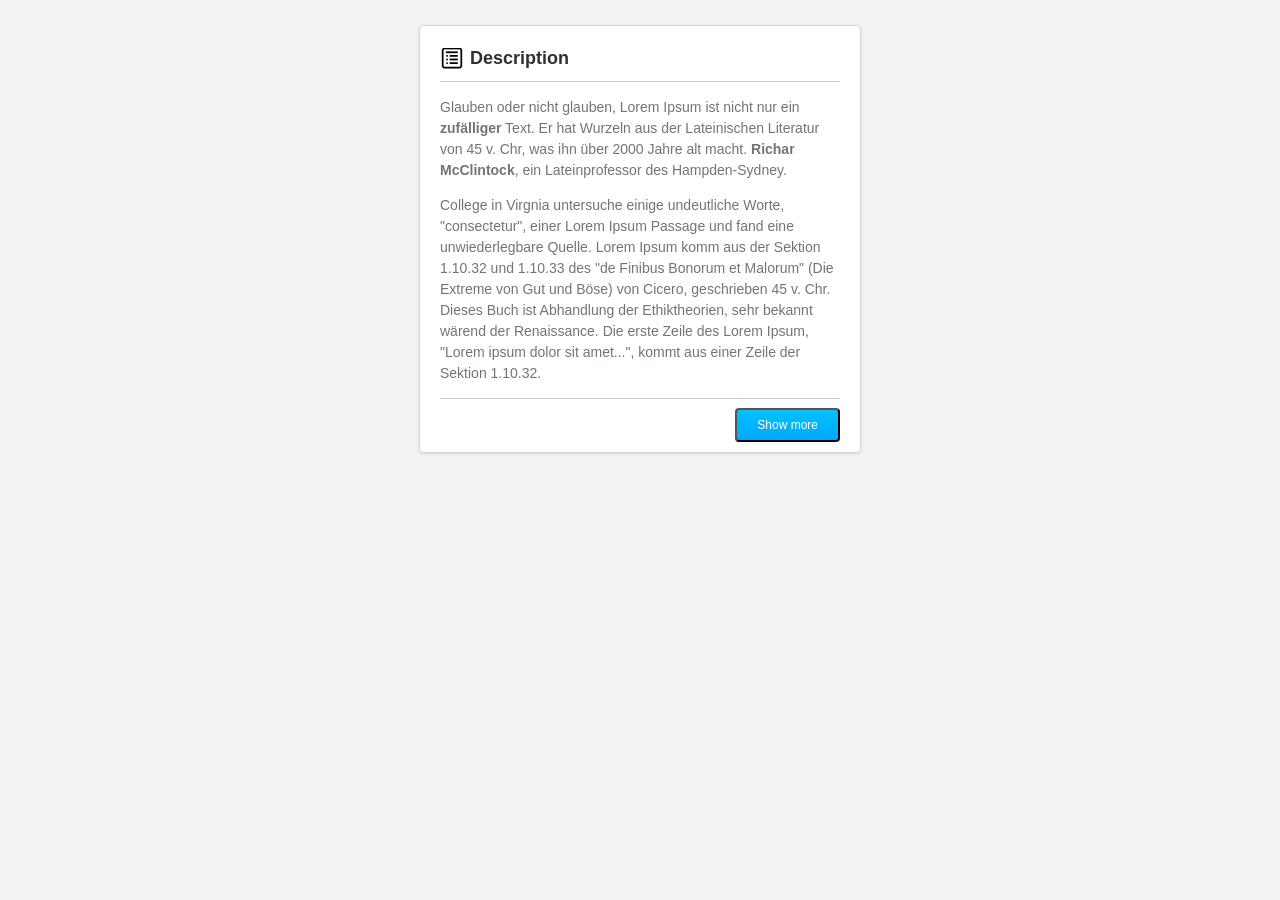
<file: app/index.html>
<!doctype html>
<html>
  <head>
    <meta charset="utf-8">
    <title>Description Module</title>
    <meta name="description" content="">
    <meta name="viewport" content="width=device-width, initial-scale=1">
    <!-- Place favicon.ico and apple-touch-icon.png in the root directory -->

    <!-- build:css styles/application.css -->
    <link rel="stylesheet" href="styles/reset.css">
    <link rel="stylesheet" href="styles/application.css">
    <!-- endbuild -->
  </head>
  <body>
    <div class="l-container">
        <div class="content">
            <h1><span class="icon-desc"></span>Description</h1>
            <hr>
            <p>
                Glauben oder nicht glauben, Lorem Ipsum ist nicht nur ein <b>zufälliger</b> Text. Er hat Wurzeln aus der Lateinischen Literatur von 45 v. Chr, was ihn über 2000 Jahre alt macht. <b>Richar McClintock</b>, ein Lateinprofessor des Hampden-Sydney.
            </p>
            <p>
                College in Virgnia untersuche einige undeutliche Worte, "consectetur", einer Lorem Ipsum Passage und fand eine unwiederlegbare Quelle. Lorem Ipsum komm aus der Sektion 1.10.32 und 1.10.33 des "de Finibus Bonorum et Malorum" (Die Extreme von Gut und Böse) von Cicero, geschrieben 45 v. Chr. Dieses Buch ist Abhandlung der Ethiktheorien, sehr bekannt wärend der Renaissance. Die erste Zeile des Lorem Ipsum, "Lorem ipsum dolor sit amet...", kommt aus einer Zeile der Sektion 1.10.32.
            </p>
            <div id="hideMe" style="display: none">
                <p class="separator">
                    <img src="images/separator.png" alt="separator" />
                </p>
                <h1>House rules</h1>
                <p>Der Standardteil von Lorem Ipsum, genutzt seit 1500, ist reproduziert für die, die es interessiert. Sektion 1.10.32 und 1.10.33 von "de Finibus Bonorum et Malroum" von Cicero sind auch reproduziert in ihrer Originalform, abgeleitet von der Englischen Version aus von 1914 (H. Rackham).</p>

            </div>
            <hr>
            <button id="toggle" class="btn right">Show more</button>
        </div>
    </div>
    <!-- build:js scripts/main.js -->
    <script src="scripts/main.js"></script>
    <!-- endbuild -->
  </body>
</html>
</file>
<file: app/styles/application.css>
body {
  background: #f2f2f2;
}

.l-container {
    background:#fff;
    width: 400px;
    border-radius: 4px;
    margin: 25px auto;
    padding: 10px 20px;
    box-shadow: 0 1px 3px rgba(0,0,0, .1);
    border: 1px solid #d3d3d3;
    overflow: hidden;
}

.l-container .icon-desc {
    background: url(../images/icon-description.png) no-repeat 0 -2px;
    padding-right: 30px;
    float: left;
    height: 24px;
}

.l-container hr {
    display: block;
    height: 1px;
    border: 0;
    border-top: 1px solid #ccc;
}

.l-container h1 {
    font-size: 18px;
    font-weight: bold;
    color: #303030;
}

.l-container p {
    font-size:14px;
    color: #70747c;
    line-height:21px;
}

.l-container .separator {
    text-align: center;
    padding: 20px 0;
}

.l-container .btn {
    background: #01c2fb;
    background-image: -webkit-linear-gradient(top, #01c2fb, #03a7ff);
    background-image: -moz-linear-gradient(top, #01c2fb, #03a7ff);
    background-image: -ms-linear-gradient(top, #01c2fb, #03a7ff);
    background-image: -o-linear-gradient(top, #01c2fb, #03a7ff);
    background-image: linear-gradient(to bottom, #01c2fb, #03a7ff);
    -webkit-border-radius: 4px;
    -moz-border-radius: 4px;
    border-radius: 4px;
    color: #fff;
    font-size: 12px;
    padding: 8px 20px 8px 20px;
    text-decoration: none;
}

.l-container .btn:hover {
    background: #3498db;
    background-image: -webkit-linear-gradient(top, #3498db, #3cb0fd);
    background-image: -moz-linear-gradient(top, #3498db, #3cb0fd);
    background-image: -ms-linear-gradient(top, #3498db, #3cb0fd);
    background-image: -o-linear-gradient(top, #3498db, #3cb0fd);
    background-image: linear-gradient(to bottom, #3498db, #3cb0fd);
    text-decoration: none;
}

/*Common styles*/
.left {
    float: left;
}
.right {
    float:right;
}
.pb-20 {
    padding-bottom:20px;
}
</file>
